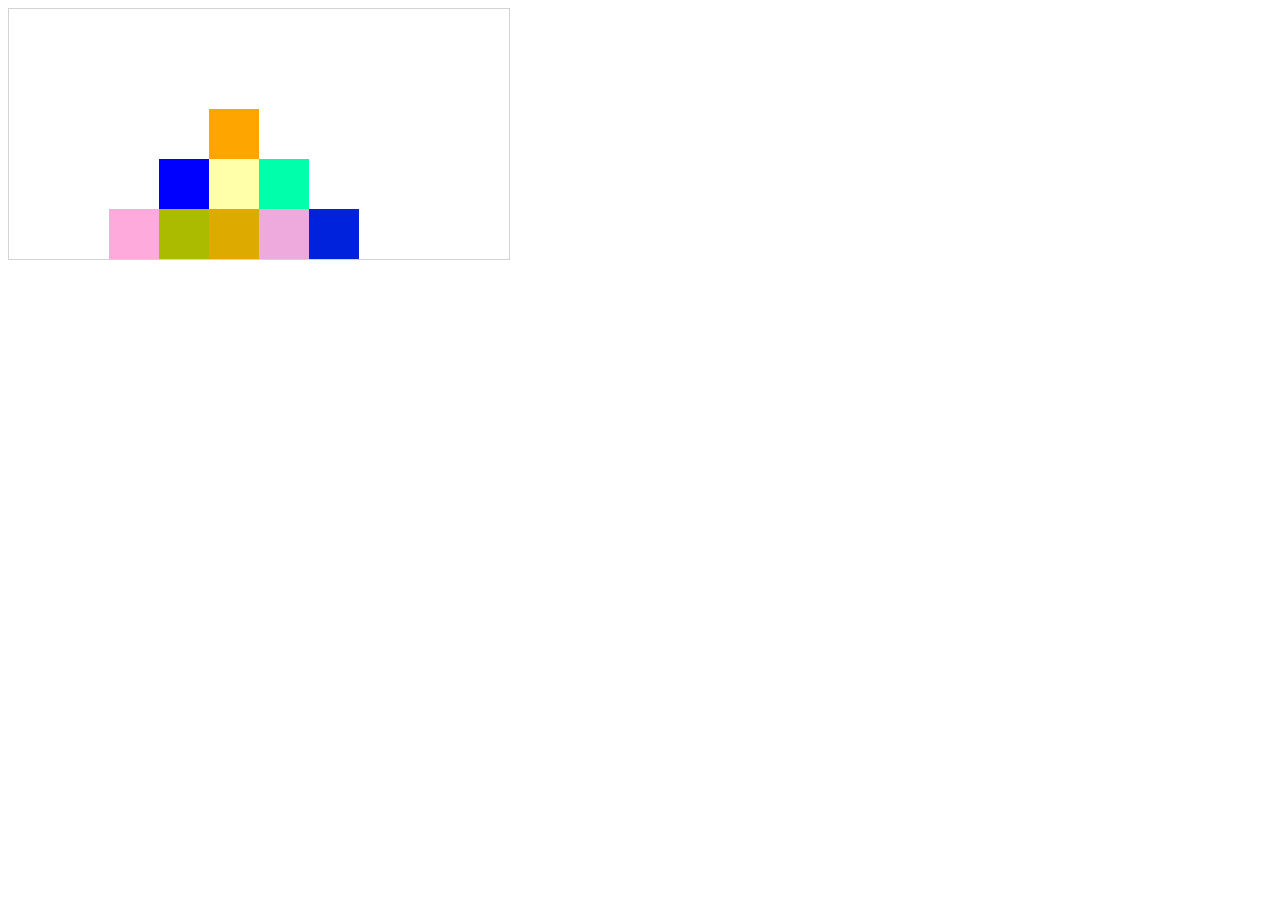
<file: TP1/index.html>
<!DOCTYPE html>
<html lang="en">
<head>
    <meta charset="UTF-8">
    <meta http-equiv="X-UA-Compatible" content="IE=edge">
    <meta name="viewport" content="width=device-width, initial-scale=1.0">
    <title>Document</title>
</head>
<body>
    <div id="matriz"></div>
    <canvas id="myCanvas" width="500" height="250" style="border:1px solid #d3d3d3;">
        Your browser does not support the HTML5 canvas tag.</canvas>

        <script>
            var c = document.getElementById("myCanvas");
            var ctx = c.getContext("2d");

            ctx.fillStyle= '#FFA500';
            ctx.fillRect(200, 100, 50, 50);

            ctx.fillStyle = '#FFFFAA';
            ctx.fillRect(200, 150, 50, 50);

            ctx.fillStyle = '#DDAA00';
            ctx.fillRect(200, 200, 50, 50);

            ctx.fillStyle = '#0000FF';
            ctx.fillRect(150, 150, 50, 50);

            ctx.fillStyle = '#AABB00';
            ctx.fillRect(150, 200, 50, 50);

            ctx.fillStyle = '#FFAADD';
            ctx.fillRect(100, 200, 50, 50);

            ctx.fillStyle = '#EEAADD';
            ctx.fillRect(250, 200, 50, 50);

            ctx.fillStyle = '#00FFAA';
            ctx.fillRect(250, 150, 50, 50);


            ctx.fillStyle = '#0022DD';
            ctx.fillRect(300, 200, 50, 50);

            </script>
</body>
</html>
</file>
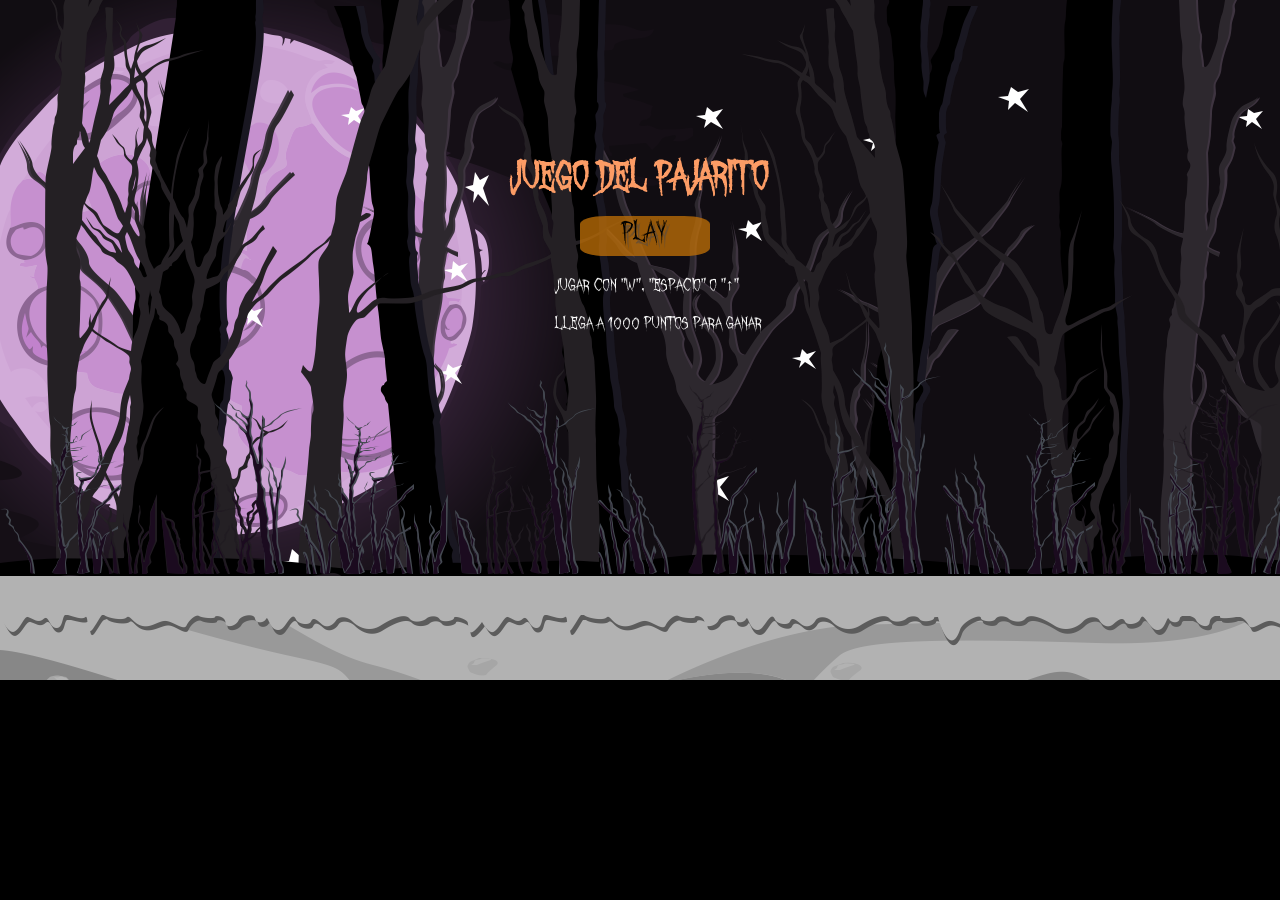
<file: TP3/index.html>
<!DOCTYPE html>
<html lang="en">
<head>
    <meta charset="UTF-8">
    <meta http-equiv="X-UA-Compatible" content="IE=edge">
    <meta name="viewport" content="width=device-width, initial-scale=1.0">
    <link rel="stylesheet" type="text/css" href="css/styleGame.css">
    <title>TP3 Valentin.S Lucas.A</title>
</head>
<body>
    <section class="layer7">
        <div class="layer6">
            <div class="layer5">
                 <div class="layer4">
                     <div class="points"></div>
                    <div class="layer3">
                        <div class="layer2">
                            <div class="layer1">
                                <div class="bird"></div>
                                <div class="meteoro"></div>
                                <div class="menu">
                                    <h1 >Juego del pajarito</h1>
                                    <button class="play">play</button>
                                    <p>Jugar con "W", "Espacio" o "↑"</p>
                                    <p>llega a 1000 puntos para ganar</p>
                                </div>
                                <div class="fin">
                                    <h1 class="gameTxt"></h1>
                                    <button class="restart">restart</button>
                                </div>
                             </div>
                        </div>
                    </div>
                </div>
            </div>
        </div>
    </section>
</body>
<script src="js/script.js"></script>
<script src="js/utils.js"></script>
</html>
</file>
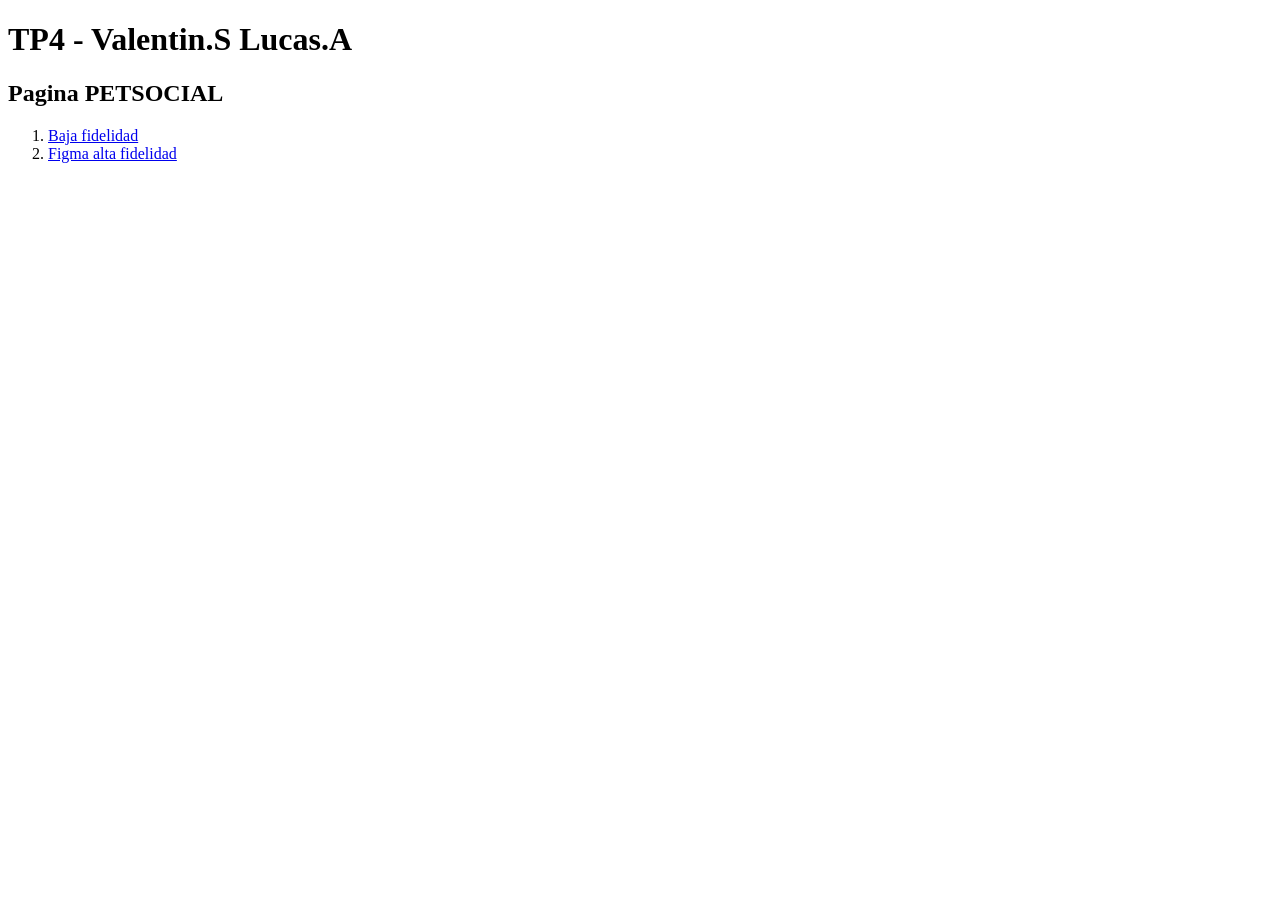
<file: TP4/index.html>
<!DOCTYPE html>
<html lang="en">
<head>
    <meta charset="UTF-8">
    <meta http-equiv="X-UA-Compatible" content="IE=edge">
    <meta name="viewport" content="width=device-width, initial-scale=1.0">
    <title>TP4 - Valentin.S Lucas.A</title>
</head>
<body>
    <h1>TP4 - Valentin.S Lucas.A</h1>
    <h2>Pagina PETSOCIAL</h2>
    <ol>
        <li><a href="https://drive.google.com/drive/u/0/folders/1zgnl_brmFmiVvw3Ld50Z9qiv2NjZ-Etk">Baja fidelidad</a></li>
        <li><a href="https://www.figma.com/proto/BMyp4renc3dzkBvKDal0qD/Untitled?node-id=33%3A287&scaling=min-zoom&page-id=17%3A278&starting-point-node-id=33%3A287&show-proto-sidebar=1">Figma alta fidelidad</a></li>
    </ol>
</body>
</html>
</file>
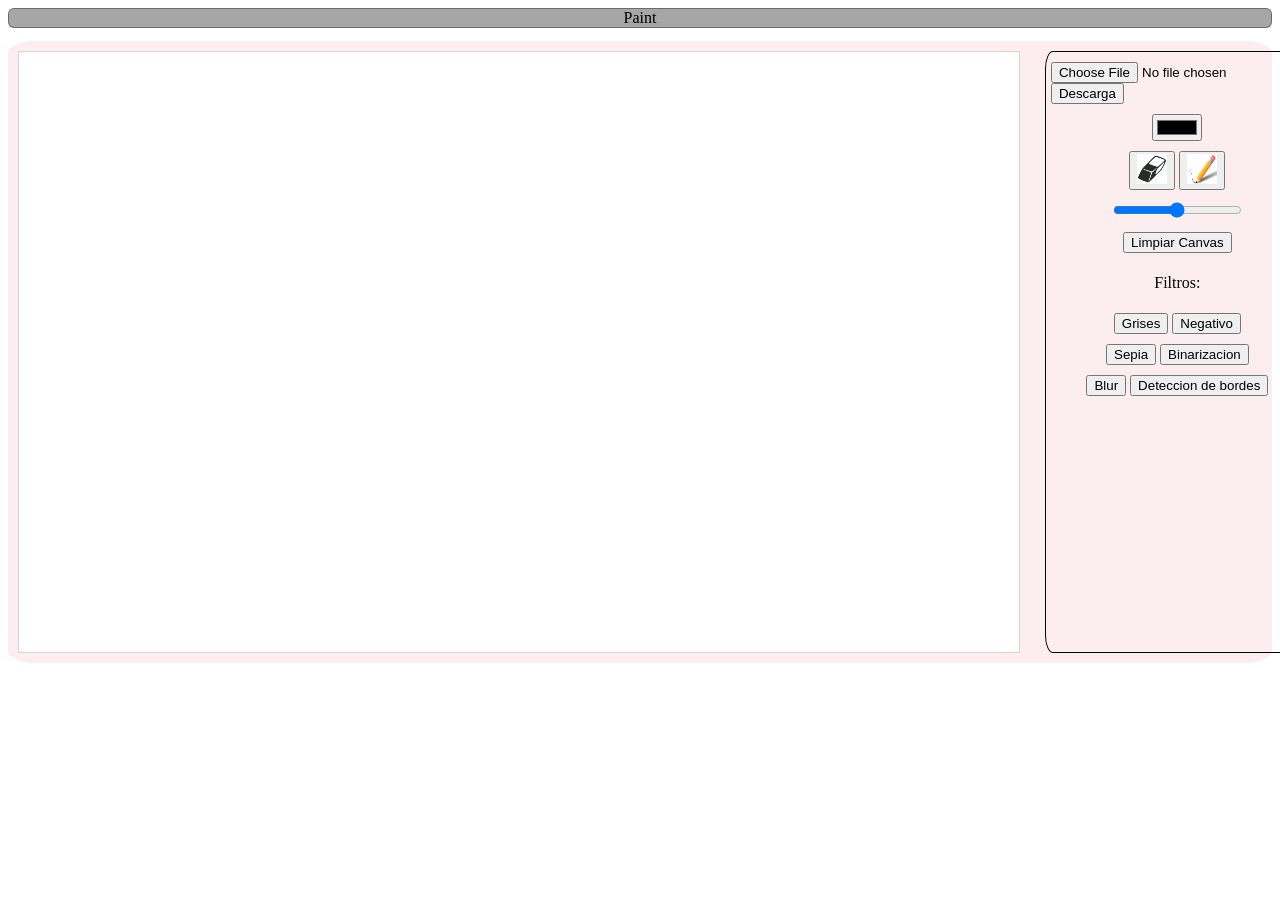
<file: TP1/Entregable/index.html>
<!DOCTYPE html>
<html lang="en">
<head>
    <meta charset="UTF-8">
    <meta http-equiv="X-UA-Compatible" content="IE=edge">
    <meta name="viewport" content="width=device-width, initial-scale=1.0">
    <link rel="stylesheet" href="css/estilo.css">
    <title>Trabajo entregable</title>
</head>
<nav>Paint</nav>
<body>
    <div class="container">
        <canvas id="canvas" width="1000" height="600"></canvas>
        <div class="menu">
            <div class="item">
                <input id="file" accept='images/*' type="file" >
                <a id="descarga" download="Canvas.png">
                <button type="button" id="descargar">Descarga</button>
                </a>
            </div>
            <div class="item"><input type="color" id="findColor"></div>
            <div class="item">
                <button id="goma"><img src="img/goma.png" width="30" height="30" alt=""></button>
                <button id="lapiz"><img src="img/lapiz.png" width="30" height="30" alt=""></button>
            </div>
            <div class="item"> <input type="range" id="range"> </div>
            <div class="item"><button id="limpiar"> Limpiar Canvas </button></div>
            <p>Filtros:</p>
            <div class="item">
                <button id="filtroGris">Grises</button>
                <button id="filtroNegativo">Negativo</button>
            </div>
            <div class="item">
                <button id="filtroSepia">Sepia</button>
                <button id="binarizacion">Binarizacion</button>
            </div>
            <div class="item">
                <button id="blur">Blur</button>
                <button id="deteccionBordes">Deteccion de bordes</button>

            </div>
        </div>
    </div>
</body>

<script src="js/lapiz/figure.js"></script>
<script src="js/lapiz/circle.js"></script>
<script src="js/filtros/filtro.js"></script>
<script src="js/filtros/blur.js"></script>
<script src="js/filtros/edgeDetection.js"></script>
<script src="js/filtros/gris.js"></script>
<script src="js/filtros/binarizacion.js"></script>
<script src="js/filtros/negativo.js"></script>
<script src="js/filtros/sepia.js"></script>
<script src="js/filtros/limpiarCanvas.js"></script>
<script src="js/script.js"></script>
</html>
</file>
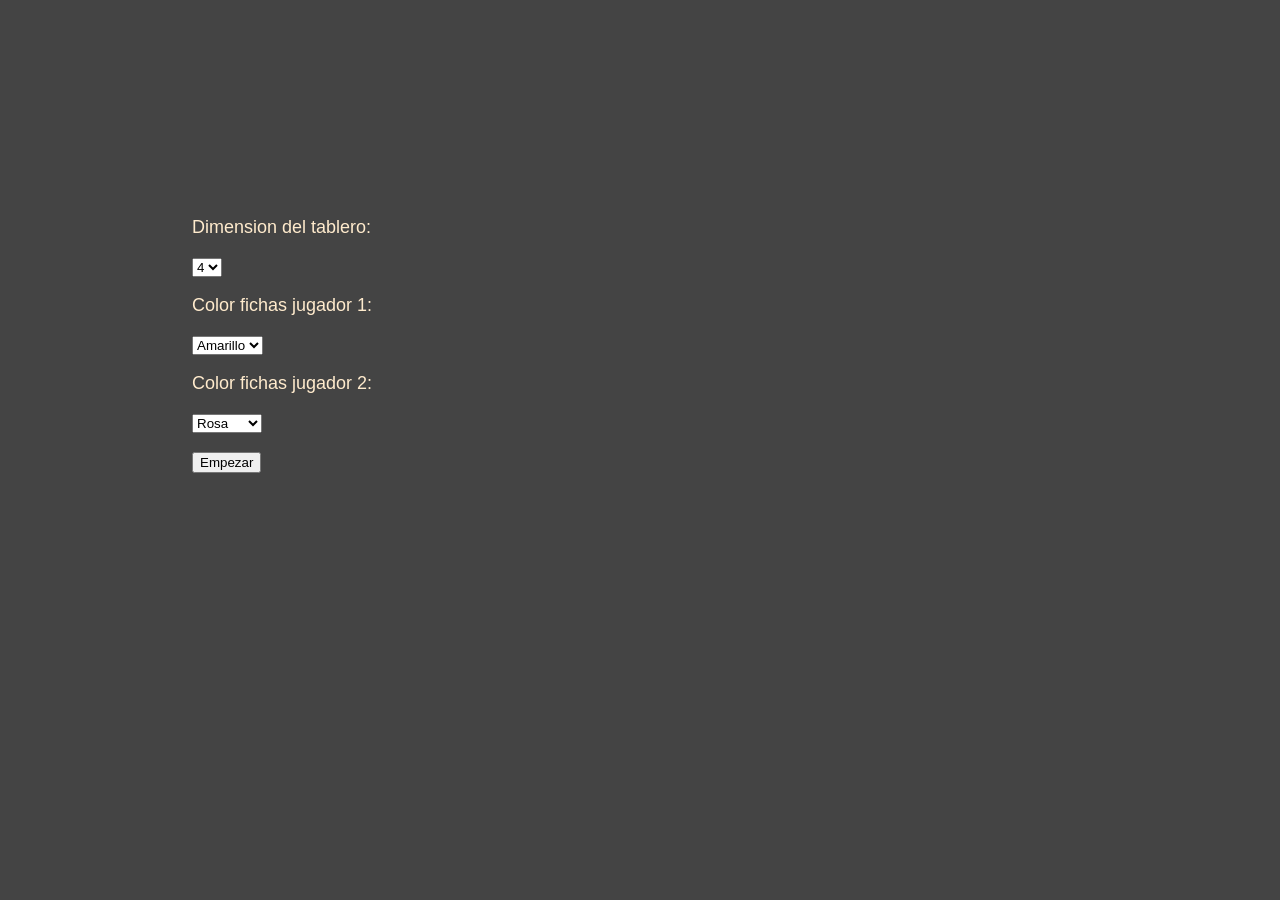
<file: TP2/Entregable/index.html>
<!DOCTYPE html>
<html lang="en">
<head>
    <meta charset="UTF-8">
    <meta http-equiv="X-UA-Compatible" content="IE=edge">
    <meta name="viewport" content="width=device-width, initial-scale=1.0">
    <link rel="stylesheet" href="css/estilo.css">
    <title>4 en linea</title>
</head>
<body>
    <div class="container">
        <div id="config">
            <p>Dimension del tablero:</p>
            <select id="dimColFil">
                <option value="4">4</option>
                <option value="5">5</option>
                <option value="6">6</option>
                <option value="7">7</option>
                <option value="8">8</option>
              </select>
              <p>Color fichas jugador 1:</p>
            <select id="colorP1">
                <option value="yellow">Amarillo</option>
                <option value="brown">Marron</option>
                <option value="blue">Azul</option>
              </select>
              <p>Color fichas jugador 2:</p>
              <select id="colorP2">
                <option value="pink">Rosa</option>
                <option value="purple">Purpura</option>
                <option value="red">Rojo</option>
              </select>
              <p></p>
              <button id="empezar">Empezar</button>
            </div>
        <button id="reinicio">Reiniciar</button>
        <canvas id="myCanvas" width="1000" height="600"  ></canvas> 
    </div>
</body>
<script src="js/figure.js"></script>
<script src="js/logica.js"></script>
<script src="js/action.js"></script>
<script src="js/ficha.js"></script>
<script src="js/player.js"></script>
<script src="js/slot.js"></script>
<script src="js/rectangle.js"></script>
<script src="js/circle.js"></script>
<script src="js/board.js"></script>
<script src="js/juego.js"></script>
<script src="js/main.js"></script>
</html>
</file>
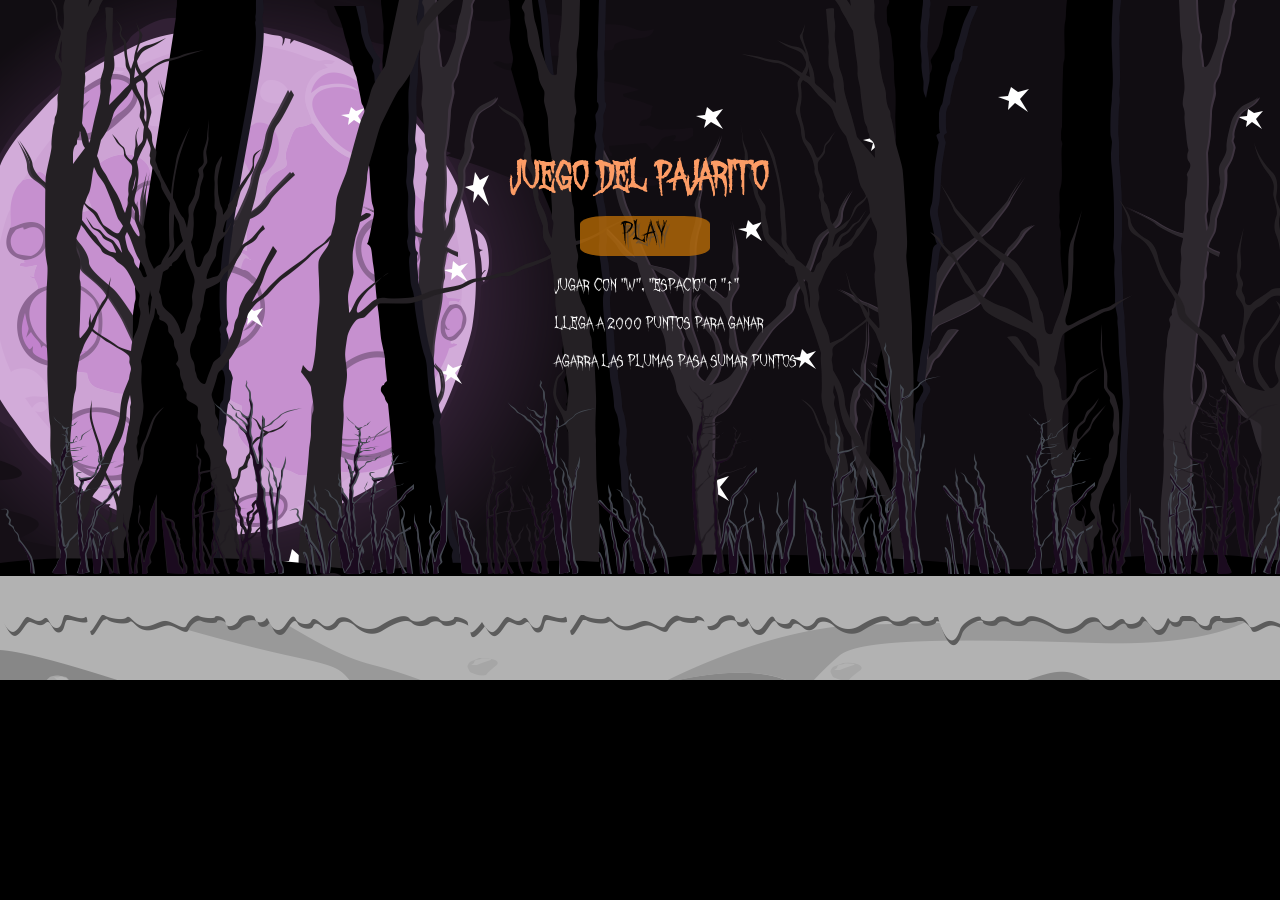
<file: TP3/Entregable/index.html>
<!DOCTYPE html>
<html lang="en">
<head>
    <meta charset="UTF-8">
    <meta http-equiv="X-UA-Compatible" content="IE=edge">
    <meta name="viewport" content="width=device-width, initial-scale=1.0">
    <link rel="stylesheet" type="text/css" href="css/styleGame.css">
    <title>TP3 Valentin.S Lucas.A</title>
</head>
<body>
    <section class="layer7">
        <div class="layer6">
            <div class="layer5">
                 <div class="layer4">
                     <div class="points"></div>
                    <div class="layer3">
                        <div class="layer2">
                            <div class="layer1">
                                <div class="bird"></div>
                                <div class="meteoro"></div>
                                <div class="meteoro2"></div>
                                <div class="feather"></div>
                                <div class="menu">
                                    <h1 >Juego del pajarito</h1>
                                    <button class="play">play</button>
                                    <p>Jugar con "W", "Espacio" o "↑"</p>
                                    <p>llega a 2000 puntos para ganar</p>
                                    <p>Agarra las plumas pasa sumar puntos</p>
                                </div>
                                <div class="fin">
                                    <h1 class="gameTxt"></h1>
                                    <button class="restart">restart</button>
                                </div>
                             </div>
                        </div>
                    </div>
                </div>
            </div>
        </div>
    </section>
</body>
<script src="js/script.js"></script>
<script src="js/utils.js"></script>
</html>
</file>
<file: TP3/css/styleGame.css>
@import url(animations.css);
@import url(menu.css);
* {
    margin: 0;
    padding: 0;
    list-style: none;
    text-decoration: none;
    border: none;
    outline: none;
}
.puntaje{
  text-align-last: center;
  font-size: 50px;
  margin-top: 20px;
}
html,body {
    background:#000;
    width: 85rem;
    height: 42.5rem;
  }

  .bird,.pjvolar,.pjcaer{
    background:url(../images/reven.png); 
    width:83px;
    height:80px;
    right: 35%;
    position:relative;
    margin:auto;  
  }
  .layer1,.layer2,.layer3,.layer4,.layer5,.layer6,.layer7{
    height: 100%;
    width: 100%;
  }

.bird {
    top: 60%;
    animation:fly.4s steps(5) infinite 0.10ms;
  } 

.pjvolar{
    top: 60%;
    animation:volar 1s forwards 0.15s , aleteoVolar 0.3s steps(2) forwards;
}

.pjcaer{
    top: 40%;
    animation:caer 0.5s forwards 0.1s , aleteoCaer 0.4s steps(1) forwards;
}
.pjdead{
  animation: die 1s forwards 0.20ms, dieAnimation 0.5s steps(4) forwards ;
}

.meteoro{
  position: absolute;
  height: 75px;
  width: 74px;
  top: 60%;
  margin:auto;  
  background:url(../images/pumpkin.png);
  animation: meteoroInScreen 3s linear infinite, pumpkin 0.6s steps(6) infinite;
}

/*fondo con parallax*/

.layer7{
  background:url(../images/layer7.png) top -100px right 550px;
  position:relative;
}
.layer6{
background:url(../images/layer6.png) repeat-X;
animation: movebgReverse 40s linear infinite;
position:relative;
}

.layer5{
background:url(../images/layer5.png)  repeat-X;
position:relative;
}
.layer4{
background:url(../images/layer4.png) repeat-X;
position:relative;
}
.layer3{
background:url(../images/layer3.png) repeat-X;
position:relative;
}
.layer2{
  background:url(../images/layer2.png) 0px repeat-X;
  position:relative;
  }
  .layer1{
  background:url(../images/layer1.png) 0px repeat-X;
 
  position:relative;
  }
  .l5Animation{
    animation: movebg 25s linear infinite;

  }
  .l4Animation{
    animation: movebg 30s linear infinite;   
  }
  .l3Animation{
  animation: movebg 17s linear infinite;  
  }
  .l2Animation{
    animation: movebg 10s linear infinite;

  }
  .l1Animation{
    animation: movebg 10s linear infinite;
  }
</file>
<file: TP1/Entregable/css/estilo.css>
#canvas{
    border:1px solid #d3d3d3;
    background-color: white;
}

nav{
    text-align: center;
    border: 1px solid rgba(0, 0, 0, 0.349);
    border-radius: 6px;
    margin-bottom: 1%;
    background-color: rgba(0, 0, 0, 0.349);
}

.menu{
    border: solid 1px black;
    margin-left: 2%;
    border-radius: 3%;
    width: 30%;
    padding: 5px;
    display: flex;
    flex-direction:column;
    align-items: center;
}
.item{
    padding: 2%;
}

.container{
    display: flex;
    justify-content: flex-start;
    padding: 10px;
    background-color: rgba(206, 26, 26, 0.075);
    border-radius: 2%;
    
}
</file>
<file: TP2/Entregable/css/estilo.css>
.container{
    background-color: rgb(68, 68, 68);
    width: 70%;
    height: 38rem;
    margin: auto;
    padding: 22px;  
    display: flex;
    flex-flow: column;
    justify-content: center;
    margin-top: 10px;
}
.config{
    display: flex;
    justify-content: flex-start;
}

body{
    margin: 0;
    padding: 0;
    font-family: sans-serif;
    font-size: 18px;    
}

canvas{
    border:20px solid #000000;
    border-style:double;
    background-color:cadetblue;
}

body{
    background-color: rgb(68, 68, 68);
}
p{
    color: blanchedalmond;
}
</file>
<file: TP3/Entregable/css/styleGame.css>
@import url(animations.css);
@import url(menu.css);
* {
    margin: 0;
    padding: 0;
    list-style: none;
    text-decoration: none;
    border: none;
    outline: none;
}
.puntaje{
  text-align-last: center;
  font-size: 50px;
  margin-top: 20px;
}
html,body {
    background:#000;
    width: 85rem;
    height: 42.5rem;
  }

  .bird,.pjvolar,.pjcaer{
    background:url(../images/reven.png); 
    width:83px;
    height:80px;
    right: 35%;
    position:relative;
    margin:auto;  
  }
  .layer1,.layer2,.layer3,.layer4,.layer5,.layer6,.layer7{
    height: 100%;
    width: 100%;
  }

.bird {
    top: 60%;
    animation:fly.4s steps(5) infinite 0.10ms;
  } 

.pjvolar{
    top: 60%;
    animation:volar 1s forwards 0.15s , aleteoVolar 0.3s steps(2) forwards;
}

.pjcaer{
    top: 40%;
    animation:caer 0.5s forwards 0.1s , aleteoCaer 0.4s steps(1) forwards;
}
.pjdead{
  animation: die 1s forwards 0.20ms, dieAnimation 0.5s steps(4) forwards ;
}

.meteoro, .meteoro2{
  position: absolute;
  height: 75px;
  width: 74px;
  margin:auto;  
  background:url(../images/pumpkin.png);
  animation: itemInScreen 3s linear infinite, pumpkin 0.6s steps(6) infinite;
}
.meteoro{
  top: 60%;
}
.meteoro2{
  top: 40%;
}
.feather{
  position: absolute;
  height: 50px;
  width: 50px;
  top: 45%;
  background:url(../images/feathers.png);
  animation:  itemInScreen 6s cubic-bezier(.98,.57,.64,.75) infinite, featherA 1s steps(9) infinite;
}

/*fondo con parallax*/

.layer7{
  background:url(../images/layer7.png) top -100px right 550px;
  position:relative;
}
.layer6{
background:url(../images/layer6.png) repeat-X;
animation: movebgReverse 40s linear infinite;
position:relative;
}

.layer5{
background:url(../images/layer5.png)  repeat-X;
position:relative;
}
.layer4{
background:url(../images/layer4.png) repeat-X;
position:relative;
}
.layer3{
background:url(../images/layer3.png) repeat-X;
position:relative;
}
.layer2{
  background:url(../images/layer2.png) 0px repeat-X;
  position:relative;
  }
  .layer1{
  background:url(../images/layer1.png) 0px repeat-X;
 
  position:relative;
  }
  .l5Animation{
    animation: movebg 25s linear infinite;

  }
  .l4Animation{
    animation: movebg 30s linear infinite;   
  }
  .l3Animation{
  animation: movebg 17s linear infinite;  
  }
  .l2Animation{
    animation: movebg 10s linear infinite;

  }
  .l1Animation{
    animation: movebg 10s linear infinite;
  }
</file>
